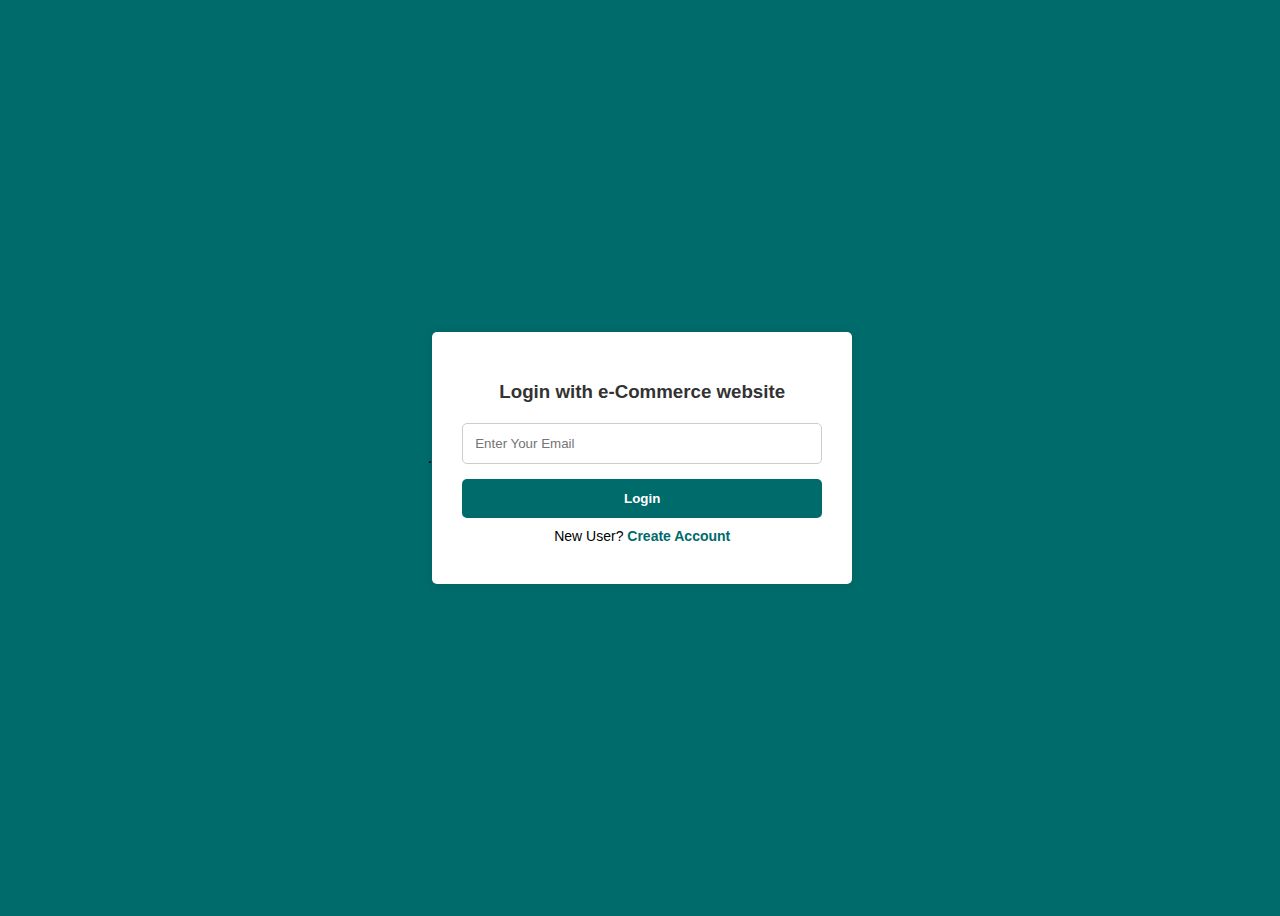
<file: e-commerce website/index.html>
.<!DOCTYPE html>
<html lang="en">
<head>
  <meta charset="UTF-8">
  <meta name="viewport" content="width=device-width, initial-scale=1.0">
  <title>e-Commerce website</title>
  <link rel="icon" href="02e79a124925503.Y3JvcCwzNDA5LDI2NjcsMjEwLDA.jpg">
  <link rel="stylesheet" href="style.css">
</head>
<body>
  <div class="container">
    <div class="login-box">
      <h3>Login with e-Commerce website</h3>
      
      <input type="tel" placeholder="Enter Your Email " maxlength="32px">

      <button class="proceed-btn">Login</button>

      <p class="new-user">New User? <a href="sign in .html">Create Account</a></p>
    </div>
  </div>
</body>
</html>
</file>
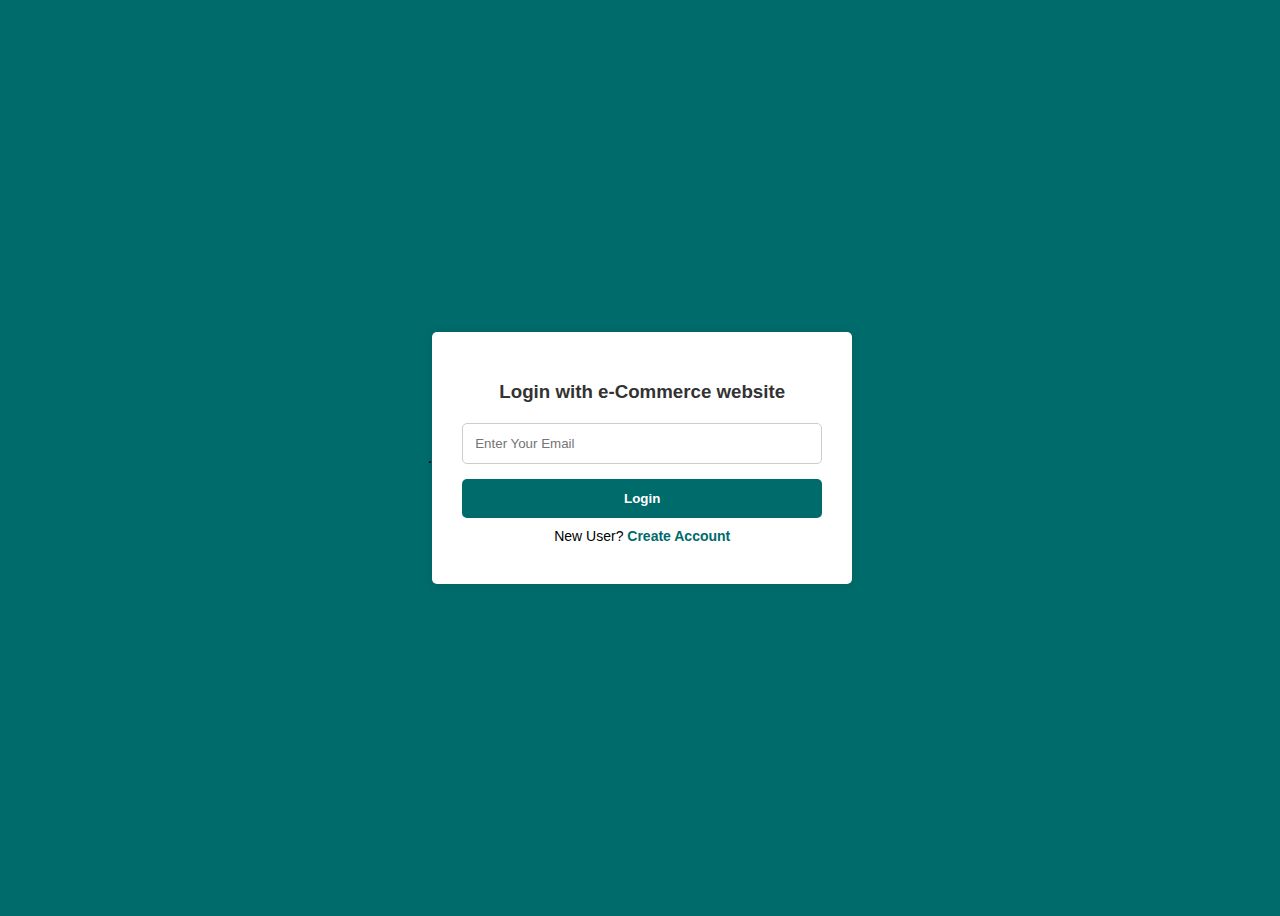
<file: e-commercesite/e-commerce website/index.html>
.<!DOCTYPE html>
<html lang="en">
<head>
  <meta charset="UTF-8">
  <meta name="viewport" content="width=device-width, initial-scale=1.0">
  <title>e-Commerce website</title>
  <link rel="icon" href="02e79a124925503.Y3JvcCwzNDA5LDI2NjcsMjEwLDA.jpg">
  <link rel="stylesheet" href="style.css">
</head>
<body>
  <div class="container">
    <div class="login-box">
      <h3>Login with e-Commerce website</h3>
      
      <input type="tel" placeholder="Enter Your Email " maxlength="32px">

      <button class="proceed-btn">Login</button>

      <p class="new-user">New User? <a href="sign in .html">Create Account</a></p>
    </div>
  </div>
</body>
</html>
</file>
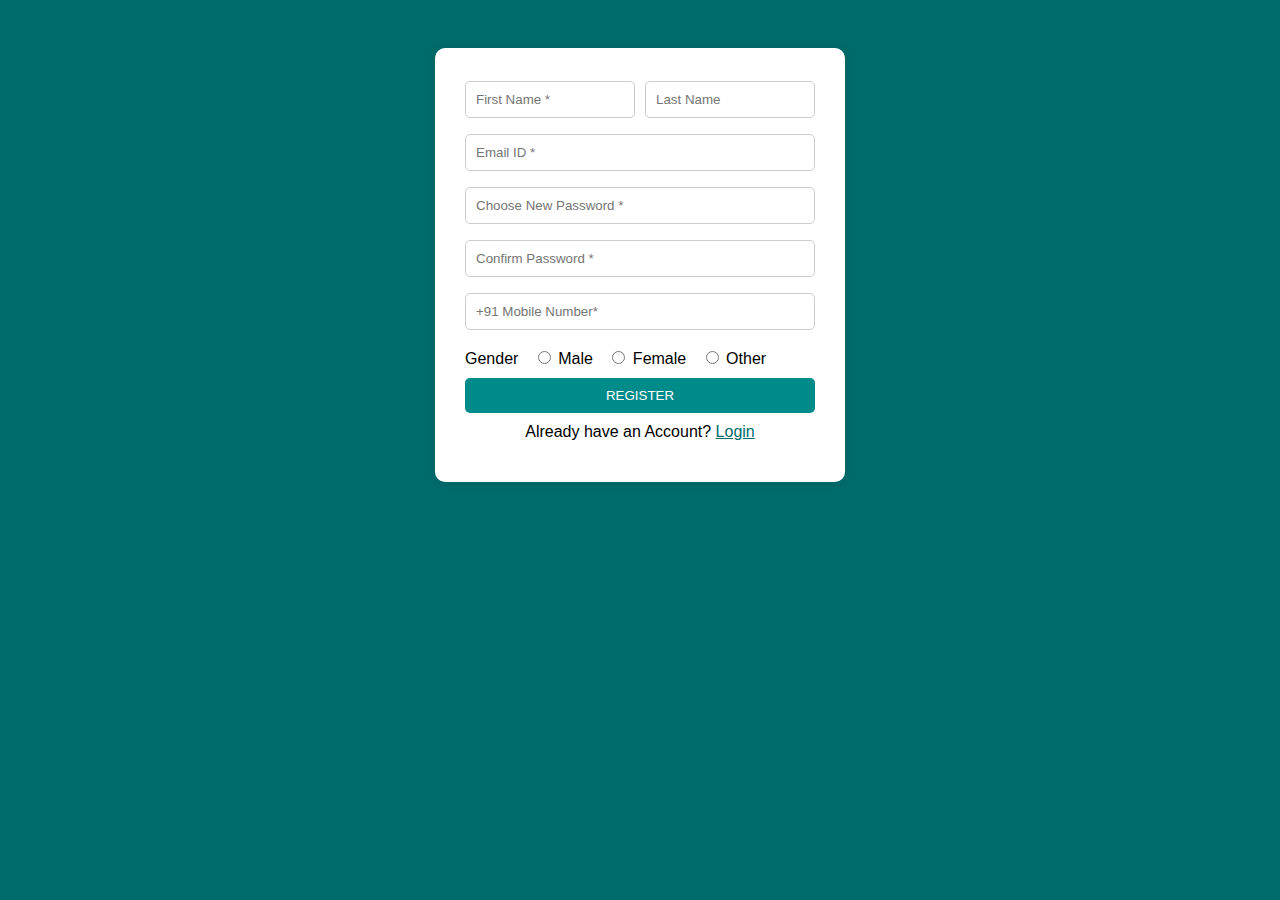
<file: e-commerce website/sign in .html>
<!DOCTYPE html>
<html lang="en">
<head>
  <meta charset="UTF-8" />
  <meta name="viewport" content="width=device-width, initial-scale=1.0" />
  <title>Registration Form</title>
  <link rel="icon" href="02e79a124925503.Y3JvcCwzNDA5LDI2NjcsMjEwLDA.jpg">
</head>
<style>
body {
  font-family: Arial, sans-serif;
  background: #006b6b;
  display: flex;
  justify-content: center;
  padding: 40px;
}

.form-container {
  background: #fff;
  padding: 25px 30px;
  border-radius: 10px;
  box-shadow: 0 0 10px rgba(0, 0, 0, 0.1);
  width: 350px;
}

.register-form input[type="text"],
.register-form input[type="email"],
.register-form input[type="password"],
.register-form input[type="tel"],
.register-form input[type="date"] {
  width: 100%;
  padding: 10px;
  margin: 8px 0;
  box-sizing: border-box;
  border-radius: 5px;
  border: 1px solid #ccc;
}

.input-group {
  display: flex;
  gap: 10px;
}

.password-group {
  position: relative;
}

.toggle-icon {
  position: absolute;
  right: 10px;
  top: 50%;
  transform: translateY(-50%);
  cursor: pointer;
}

.gender-group {
  margin: 10px 0;
}

.gender-group label {
  margin-right: 10px;
}

.note {
  font-size: 12px;
  color: #666;
  margin-top: -5px;
}

button {
  width: 100%;
  padding: 10px;
  background-color: #008b8b;
  color: white;
  border: none;
  border-radius: 5px;
  cursor: pointer;
}

button:hover {
  background-color: #006b6b;
}

.login-link {
  text-align: center;
  margin-top: 10px;
}

.login-link a {
  color: #006b6b;
  text-decoration: none;
}

</style>
<body>
  <div class="form-container">
    <form class="register-form">
      <div class="input-group">
        <input type="text" placeholder="First Name *" required>
        <input type="text" placeholder="Last Name" required>
      </div>

      <input type="email" placeholder="Email ID *" required>

      <div class="password-group">
        <input type="password" placeholder="Choose New Password *" required>
      </div>

      <div class="password-group">
        <input type="password" placeholder="Confirm Password *" required>
        
      </div>
      <input type="text" placeholder="+91 Mobile Number*" required>

      <div class="gender-group">
        <label>Gender</label>
        <label><input type="radio" name="gender" required> Male</label>
        <label><input type="radio" name="gender"> Female</label>
        <label><input type="radio" name="gender"> Other</label>
      </div>

      <button type="submit">REGISTER</button>

      <p class="login-link">Already have an Account? <a href="index.html">Login</a></p>
    </form>
  </div>
</body>
</html>
</file>
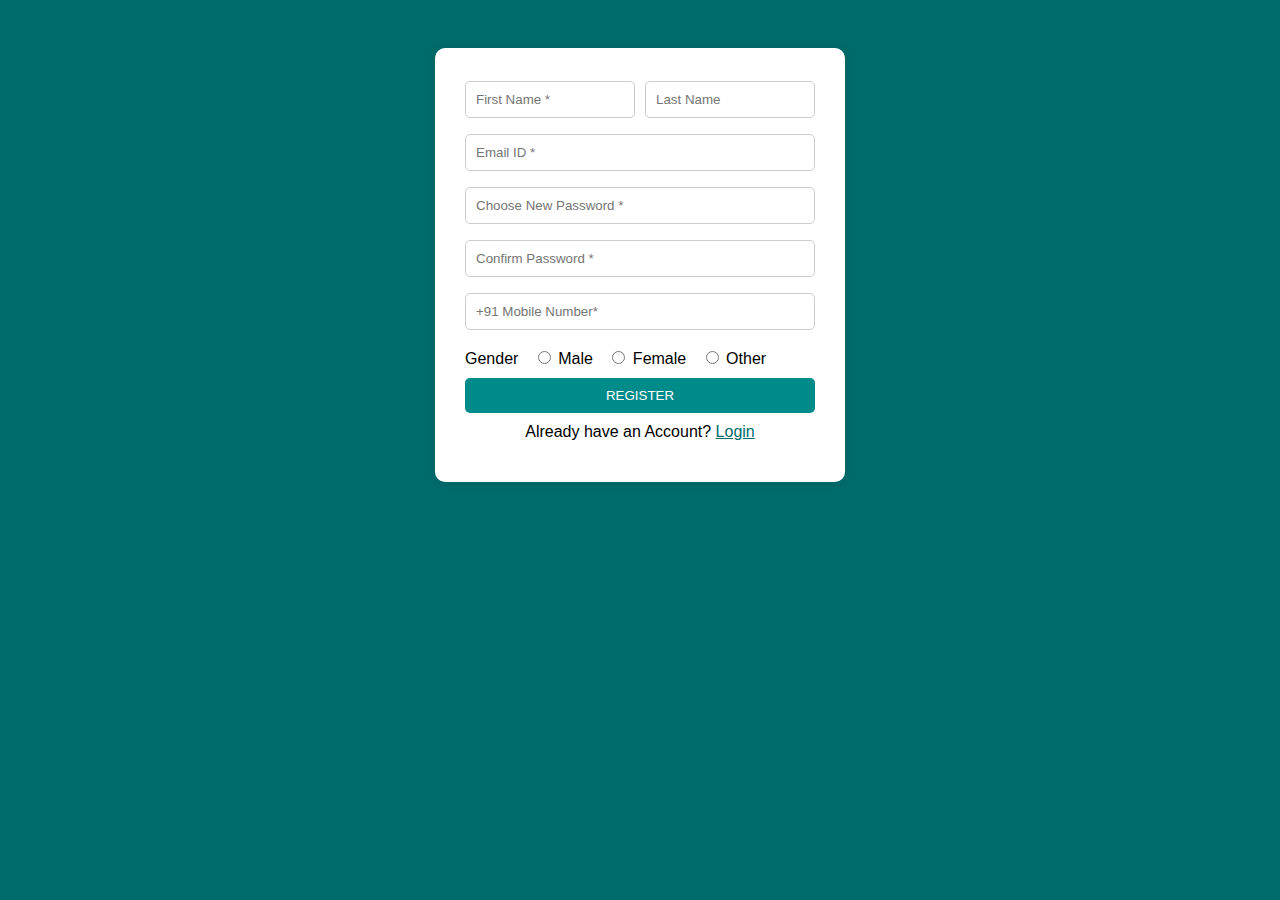
<file: e-commercesite/e-commerce website/sign in .html>
<!DOCTYPE html>
<html lang="en">
<head>
  <meta charset="UTF-8" />
  <meta name="viewport" content="width=device-width, initial-scale=1.0" />
  <title>Registration Form</title>
  <link rel="icon" href="02e79a124925503.Y3JvcCwzNDA5LDI2NjcsMjEwLDA.jpg">
</head>
<style>
body {
  font-family: Arial, sans-serif;
  background: #006b6b;
  display: flex;
  justify-content: center;
  padding: 40px;
}

.form-container {
  background: #fff;
  padding: 25px 30px;
  border-radius: 10px;
  box-shadow: 0 0 10px rgba(0, 0, 0, 0.1);
  width: 350px;
}

.register-form input[type="text"],
.register-form input[type="email"],
.register-form input[type="password"],
.register-form input[type="tel"],
.register-form input[type="date"] {
  width: 100%;
  padding: 10px;
  margin: 8px 0;
  box-sizing: border-box;
  border-radius: 5px;
  border: 1px solid #ccc;
}

.input-group {
  display: flex;
  gap: 10px;
}

.password-group {
  position: relative;
}

.toggle-icon {
  position: absolute;
  right: 10px;
  top: 50%;
  transform: translateY(-50%);
  cursor: pointer;
}

.gender-group {
  margin: 10px 0;
}

.gender-group label {
  margin-right: 10px;
}

.note {
  font-size: 12px;
  color: #666;
  margin-top: -5px;
}

button {
  width: 100%;
  padding: 10px;
  background-color: #008b8b;
  color: white;
  border: none;
  border-radius: 5px;
  cursor: pointer;
}

button:hover {
  background-color: #006b6b;
}

.login-link {
  text-align: center;
  margin-top: 10px;
}

.login-link a {
  color: #006b6b;
  text-decoration: none;
}

</style>
<body>
  <div class="form-container">
    <form class="register-form">
      <div class="input-group">
        <input type="text" placeholder="First Name *" required>
        <input type="text" placeholder="Last Name" required>
      </div>

      <input type="email" placeholder="Email ID *" required>

      <div class="password-group">
        <input type="password" placeholder="Choose New Password *" required>
      </div>

      <div class="password-group">
        <input type="password" placeholder="Confirm Password *" required>
        
      </div>
      <input type="text" placeholder="+91 Mobile Number*" required>

      <div class="gender-group">
        <label>Gender</label>
        <label><input type="radio" name="gender" required> Male</label>
        <label><input type="radio" name="gender"> Female</label>
        <label><input type="radio" name="gender"> Other</label>
      </div>

      <button type="submit">REGISTER</button>

      <p class="login-link">Already have an Account? <a href="index.html">Login</a></p>
    </form>
  </div>
</body>
</html>
</file>
<file: e-commerce website/style.css>
body {
  font-family: Arial, sans-serif;
  background-color: #006b6b;
  display: flex;
  justify-content: center;
  align-items: center;
  height: 100vh;
}

.container {
  width: 360px;
  background: white;
  padding: 30px;
  box-shadow: 0 0 10px rgba(0, 0, 0, 0.1);
  position: relative;
   border-radius: 5px;
}

.login-box h3 {
  margin-bottom: 20px;
  text-align: center;
  color: #333;
}

input[type="tel"] {
  width: 100%;
  padding: 12px;
  margin-bottom: 15px;
  border: 1px solid #ccc;
  border-radius: 5px;
}

.proceed-btn {
  width: 100%;
  padding: 12px;
  background-color: #006b6b;
  color: white;
  border: none;
  border-radius: 5px;
  font-weight: bold;
  cursor: pointer;
}

.proceed-btn:hover {
  background-color: #006b6b;
}

.new-user {
  margin: 10px 0;
  font-size: 14px;
  text-align: center;
}

.new-user a {
  color: #006b6b;
  text-decoration: none;
  font-weight: bold;
}
</file>
<file: e-commercesite/e-commerce website/style.css>
body {
  font-family: Arial, sans-serif;
  background-color: #006b6b;
  display: flex;
  justify-content: center;
  align-items: center;
  height: 100vh;
}

.container {
  width: 360px;
  background: white;
  padding: 30px;
  box-shadow: 0 0 10px rgba(0, 0, 0, 0.1);
  position: relative;
   border-radius: 5px;
}

.login-box h3 {
  margin-bottom: 20px;
  text-align: center;
  color: #333;
}

input[type="tel"] {
  width: 100%;
  padding: 12px;
  margin-bottom: 15px;
  border: 1px solid #ccc;
  border-radius: 5px;
}

.proceed-btn {
  width: 100%;
  padding: 12px;
  background-color: #006b6b;
  color: white;
  border: none;
  border-radius: 5px;
  font-weight: bold;
  cursor: pointer;
}

.proceed-btn:hover {
  background-color: #006b6b;
}

.new-user {
  margin: 10px 0;
  font-size: 14px;
  text-align: center;
}

.new-user a {
  color: #006b6b;
  text-decoration: none;
  font-weight: bold;
}
</file>
